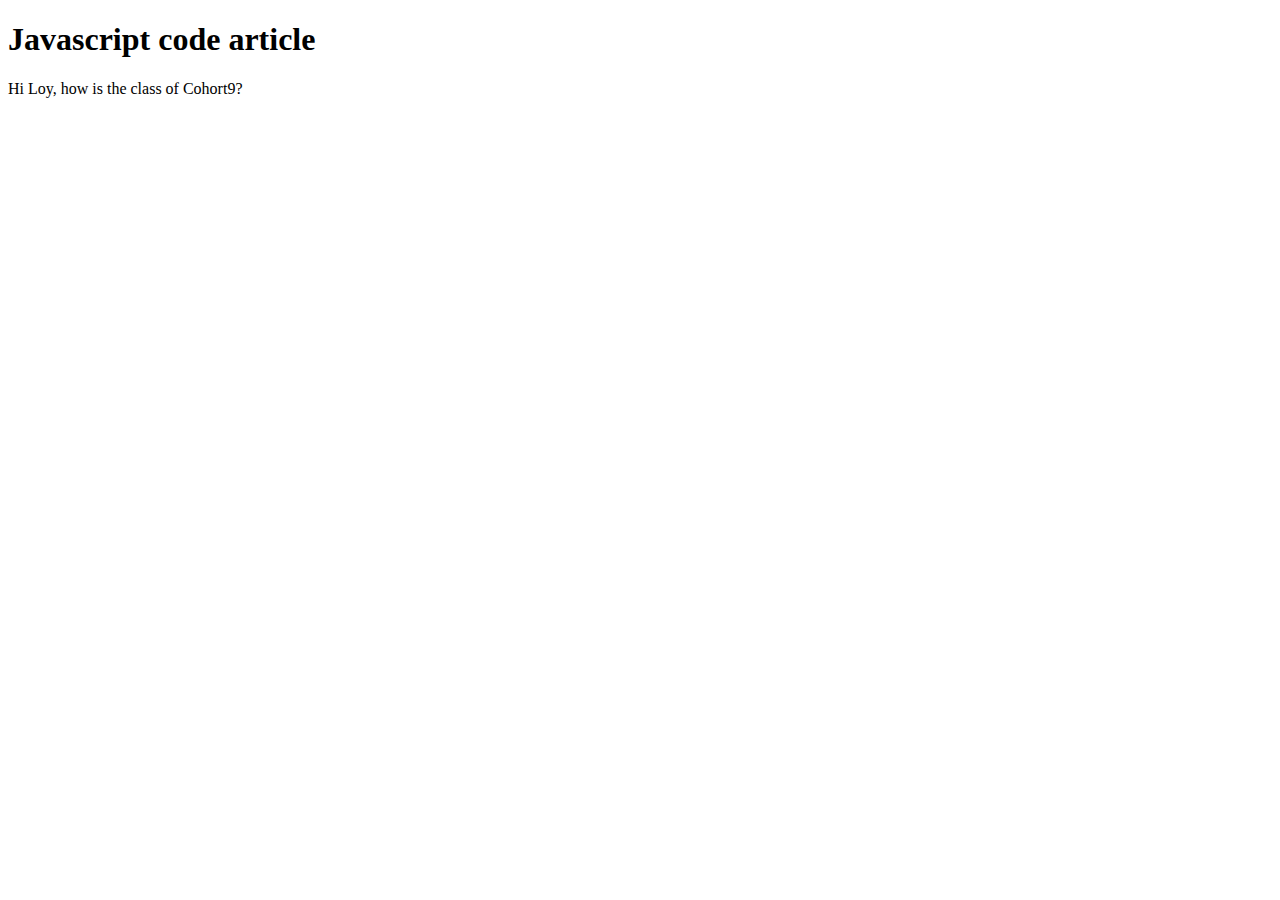
<file: index.html>
<!DOCTYPE html>
<html lang="en">
<head>
    <meta charset="UTF-8">
    <meta name="viewport" content="width=device-width, initial-scale=1.0">
    <title>Javascript</title>
</head>
<body>
    <h1>Javascript code article</h1>
    <!--p#content-->
    <!-- CTRL + / -->
    <p id="content">Hello</p>

    <!-- <script>
        document.getElementById('content').innerHTML='Hi Loy';
    </script> -->
    <script src="index.js"></script>
    
</body>
</html>
</file>
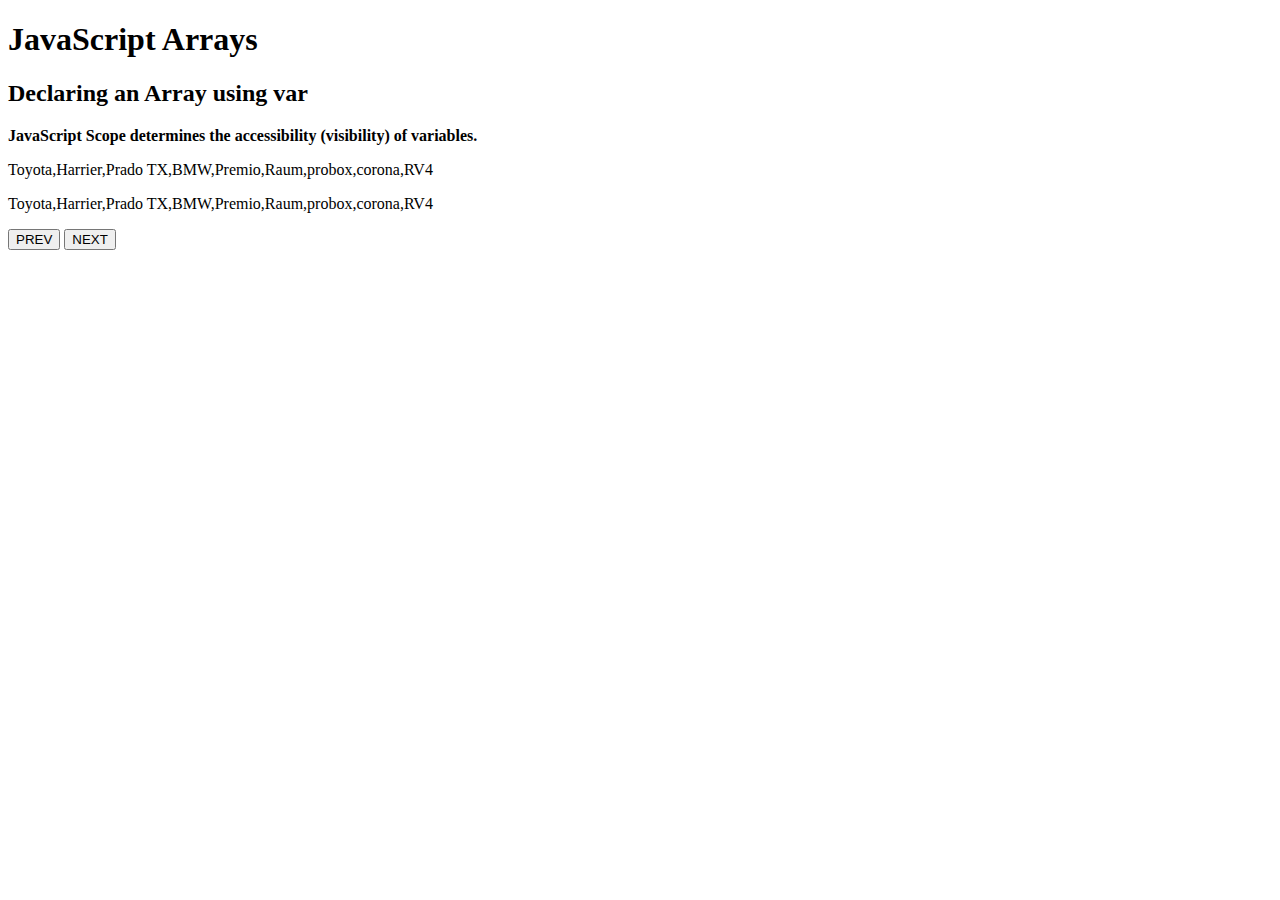
<file: arrays.html>
<!DOCTYPE html>
<html lang="en">
<head>
    <meta charset="UTF-8">
    <meta name="viewport" content="width=device-width, initial-scale=1.0">
    <title>Document</title>
</head>
<body>
    <h1>JavaScript Arrays</h1>
    <h2>Declaring an Array using var</h2>


    <p><b>JavaScript Scope determines the accessibility (visibility) of variables.</b></p>
    
    
    <p id="demo1"></p>
    
    <p id="demo2"></p>
    <div class = "newsslider">
        <p class = "text" id="demo1>"my name is Loy ></p>
        <button class = "btn1" type="button" class="prev" onclick="prev()">PREV</button>
        <button class = "btn2" type="button" class="next" onclick="next()">NEXT</button>
    </div>
   

    

     <!-- <script>
        document.getElementById('demo').innerHTML="cars"; 
    </script> -->
    
     <!-- link Javascript to HTML -->
     <script src="array.js"></script>
        
    
</body>
</html>
</file>
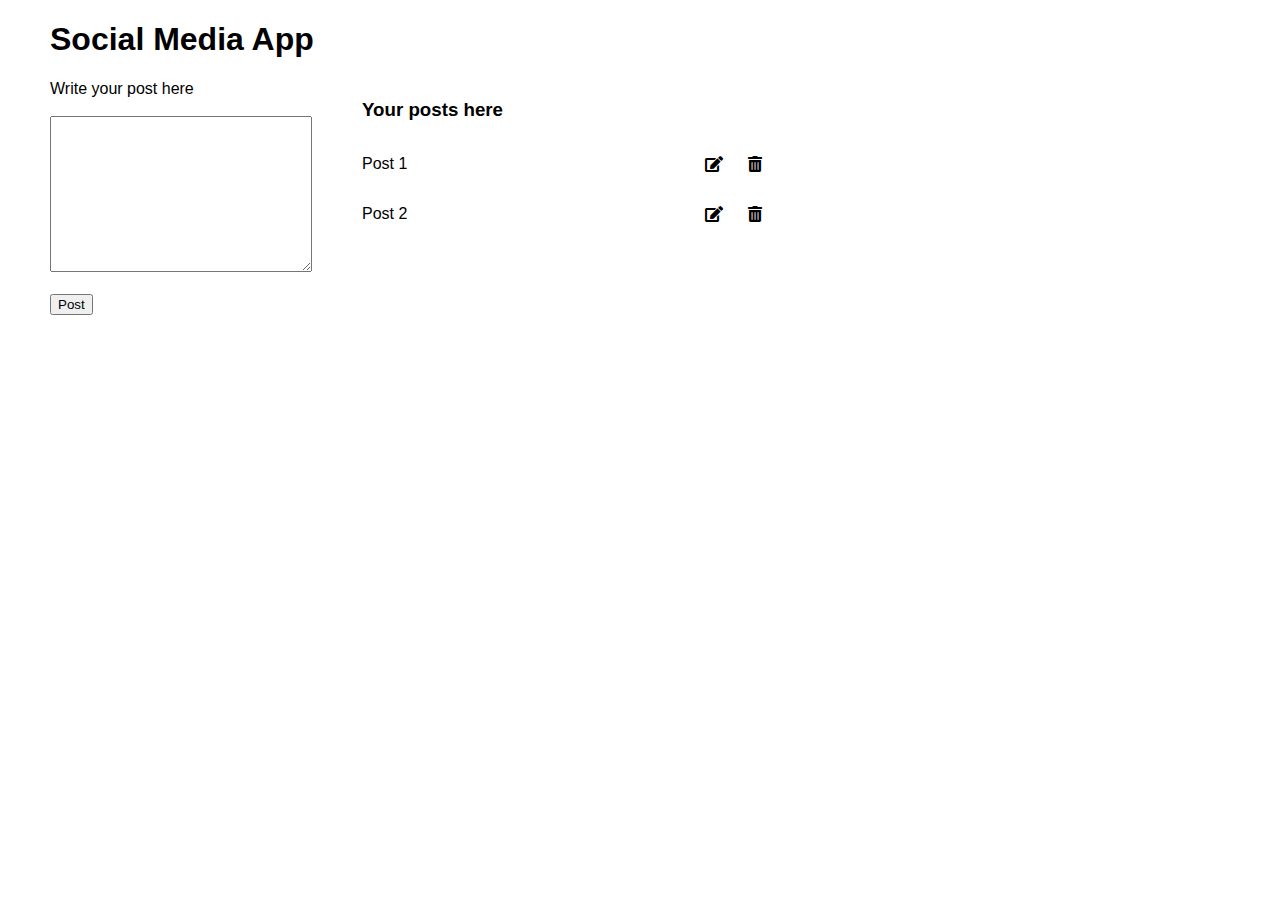
<file: todo.html>
<!DOCTYPE html>
<html lang="en">

<head>
  <meta charset="UTF-8">
  <meta http-equiv="X-UA-Compatible" content="IE=edge">
  <meta name="viewport" content="width=device-width, initial-scale=1.0">
  <title>CRUD Basics</title>
  <link rel="stylesheet" href="todo.css">
  <link rel="stylesheet" href="https://cdnjs.cloudflare.com/ajax/libs/font-awesome/5.15.4/css/all.min.css" />
</head>

<body>
  <h1>Social Media App</h1>
  <div class="container">
    <div class="left">
      <form id="form">
        <label for="">Write your post here</label>
        <br><br>
        <textarea name="" id="input" cols="30" rows="10"></textarea>
        <br><br>
        <div id="msg"></div>
        <button type="submit">Post</button>
      </form>
    </div>
    <div class="right">
      <h3>Your posts here</h3>
      <div id="posts">
        <div>
          <p>Post 1</p>
          <span class="options">
            <i onClick="editPost(this)" class="fas fa-edit"></i>
            <i onClick="deletePost(this)" class="fas fa-trash-alt"></i>
          </span>
        </div>
        <div>
          <p>Post 2</p>
          <span class="options">
            <i onClick="editPost(this)" class="fas fa-edit"></i>
            <i onClick="deletePost(this)" class="fas fa-trash-alt"></i>
          </span>
        </div>
      </div>
    </div>
  </div>
</body>
<script src="main.js"></script>

</html>
</file>
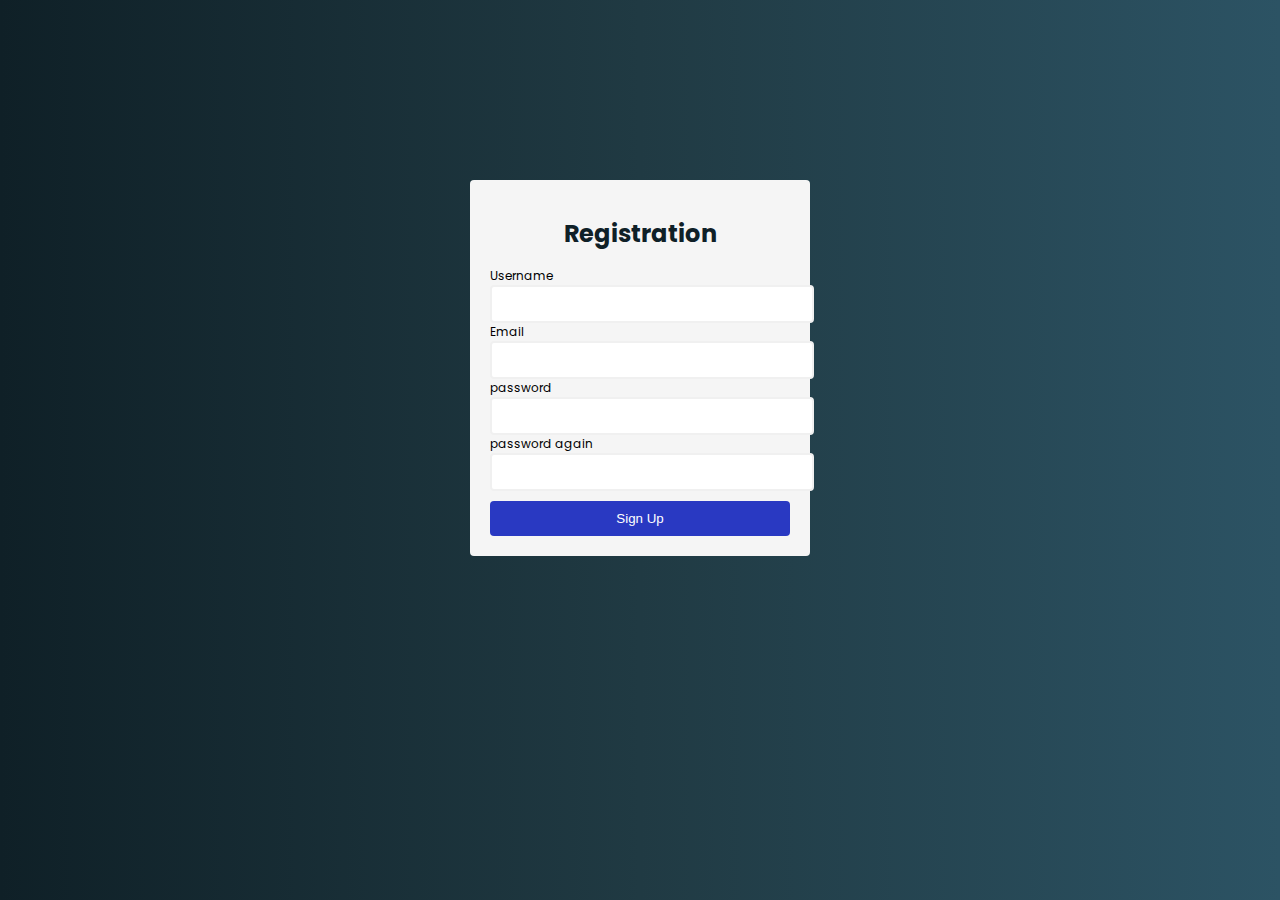
<file: Registration/reg.html>
<!DOCTYPE html>
<html lang="en">
<head>
    <meta charset="UTF-8">
    <meta name="viewport" content="width=device-width, initial-scale=1.0">
    <title>form validation</title>
    <link rel="preconnect" href="https://fonts.googleapis.com">
    <link rel="preconnect" href="https://fonts.gstatic.com" crossorigin>
    <link href="https://fonts.googleapis.com/css2?family=Poppins:wght@400;700&display=swap" rel="stylesheet">
    <link rel="stylesheet" href="reg.css">
    <Script defer src="./reg.js"></Script>
</head>
<body>
    <div class="container">
        <form id="form" action="/">
            <h1>Registration</h1>
            <div class="input-control">
                <label for="username">Username</label>
                <input id="username" name="username" type="text">
                <div class="error"></div>
            </div>
            <div class="input-control">
                <label for="email">Email</label>
                <input id="email" name="username" type="text">
                <div class="error"></div>
            </div>
            <div class="input-control">
                <label for="password">password</label>
                <input id="password" name="password" type="password">
                <div class="error"></div>
            </div>
            <div class="input-control">
                <label for="password">password again</label>
                <input id="password2" name="password2" type="password" >
                <div class="error"></div>
            </div>
            <button type="submit">Sign Up</button>
        </form>
    </div>  

    <script>reg.js</script>
</body>
</html>
</file>
<file: todo.css>
body {
    font-family: sans-serif;
    margin: 0 50px;
  }
  
  .container {
    display: flex;
    gap: 50px;
  }
  
  #posts {
    width: 400px;
  }
  
  #posts div {
    display: flex;
    align-items: center;
    justify-content: space-between;
  }
  
  .options {
    display: flex;
    gap: 25px;
  }
  
  i {
    cursor: pointer;
  }
  
  #msg {
    color: red;
  }
</file>
<file: Registration/reg.css>
body{
    background: linear-gradient(to right, #0f2027, #203a43, #2c5364);
    font-family: "poppins", sans-serif;
}

#form {
    width: 300px;
    margin: 20vh auto 0 auto;
    padding: 20px;
    background-color: whitesmoke;
    border-radius: 4px;
    font-size: 12px;
}

#form h1 {
    color: #0f2027;
    text-align: center;
}

#form button {
    padding: 10px;
    margin-top: 10px;
    width: 100%;
    color: white;
    background-color: rgb(41, 57, 194);
    border: none;
    border-radius: 4px;
}

.input-control {
    display: flex;
    flex-direction: column;
}

.input-control input {
    border: 2px solid #f0f0f0;
    border-radius: 4px;
    display: block;
    font-size: 12px;
    padding: 10px;
    width: 100%;
}

.input-control input:focus {
    outline: 0;
}

.input-control.success input {
    border-color: #09c372;
}

.input-control.error input {
    border-color: #ff3864;
}

.input-control.error {
    color: #ff3860;
    font-size: 9px;
    height: 11px
}
</file>
